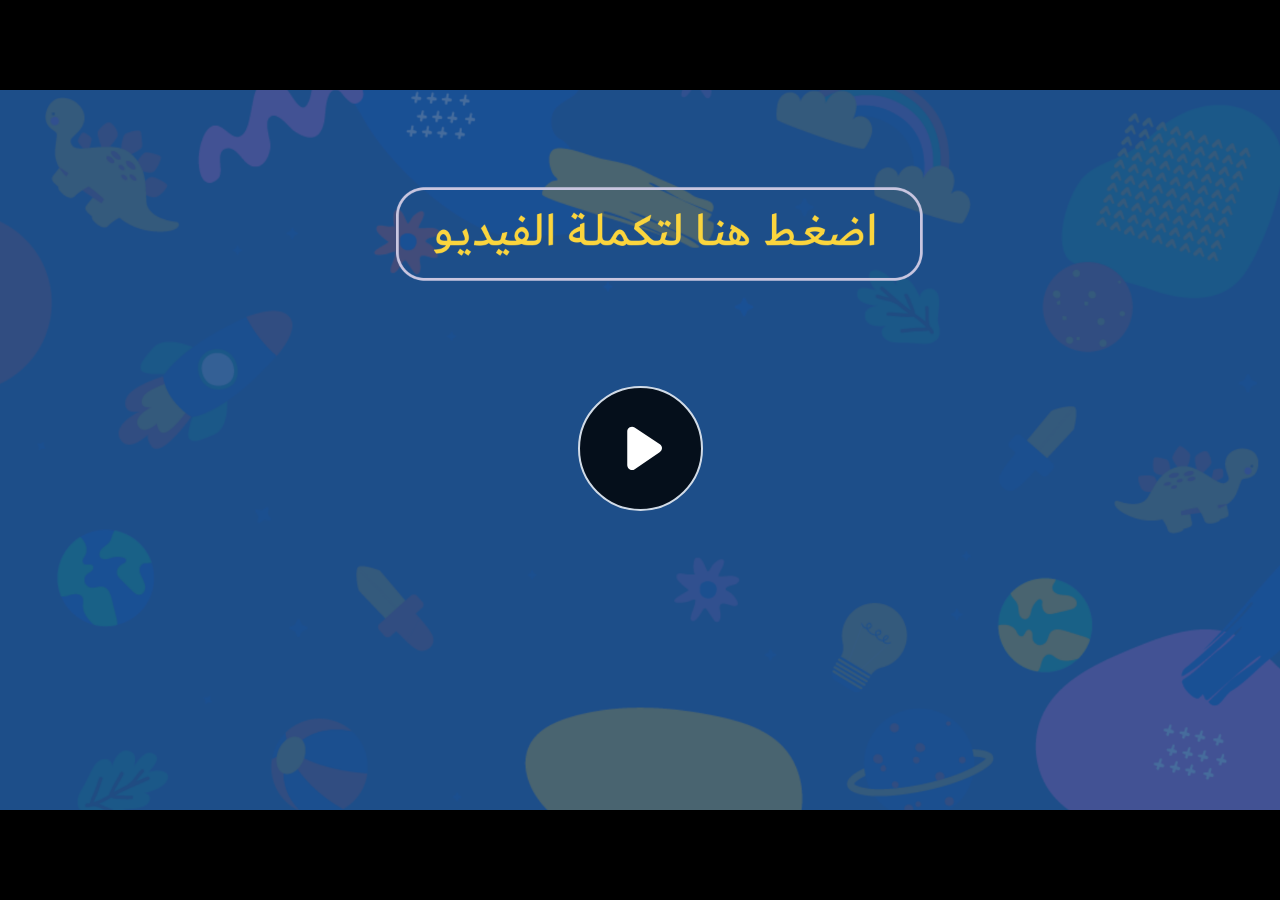
<file: index.html>
﻿<!doctype html>
<html lang="en-US">
<head>
  <meta charset="utf-8">
  <!-- Created using Storyline 360 - http://www.articulate.com  -->
  <!-- version: 3.71.29339.0 -->
  <title>EG.G5.SOC.SEM2.UC.T2.S2.2</title>
  <meta http-equiv="x-ua-compatible" content="IE=edge"/>
  <meta name="viewport" content="width=device-width,initial-scale=1,user-scalable=no,shrink-to-fit=no,minimal-ui"/>
  <meta name="apple-mobile-web-app-capable" content="yes"/>
  <style>
    html, body { height: 100%; padding: 0; margin: 0 }
    #app { height: 100%; width: 100%; }
  </style>

  <script>
    window.DS = {};
    window.globals = {
      DATA_PATH_BASE: '',
      HAS_FRAME: true,
      HAS_SLIDE: true,

      lmsPresent: false,
      tinCanPresent: false,
      cmi5Present: false,
      aoSupport: false,
      scale: 'noscale',
      captureRc: false,
      browserSize: 'optimal',
      bgColor: '#282828',
      features: 'AccessibleVideo,ConnectionMessages,FullScreenToggle,InsertSvgPicture,LayerPresentAsDialog,MultipleQuizTracking,UpdatedScrollingPanels,UpdatedThemeEditor',
      themeName: 'unified',
      preloaderColor: '#FFFFFF',
      suppressAnalytics: false,
      productChannel: 'stable',
      publishSource: 'storyline',
      aid: 'aid|5fe00366-bd0f-4aca-89fb-c2d0907009b6',
      cid: '0d5b164b-0d47-4486-ab31-a5a7c1ca3e93',
      playerVersion: '3.71.29339.0',
      publishTimestamp: '2023-04-05T11:44:20.6492394Z',
      maxIosVideoElements: 10,
      connectionSettings: { message: 'You%20are%20offline.%20Trying%20to%20reconnect...', useDarkTheme: false },

      
      parseParams: function(qs) {
        if (window.globals.parsedParams != null) {
          return window.globals.parsedParams;
        }
        qs = (qs || window.location.search.substr(1)).split('+').join(' ');
        var params = {},
            tokens,
            re = /[?&]?([^=]+)=([^&]*)/g;

        while (tokens = re.exec(qs)) {
          params[decodeURIComponent(tokens[1]).trim()] =
            decodeURIComponent(tokens[2]).trim();
        }
        window.globals.parsedParams = params;
        return params;
      }

    };
  </script>
  <script>
    var isIe11 = ('ActiveXObject' in window || window.MSBlobBuilder != null)
      && window.msCrypto != null && !window.ActiveXObject;
    if (isIe11) {
      window.globals.unsupportedBrowser = true;
      document.write(atob('[base64]'));
    }
  </script>
  
  <script>window.THREE = { };</script>
  
</head>
<body style="background: #282828" class="cs-HTML theme-unified">
  <!-- 360 -->
  <script>!function(e){var i=/iPhone/i,o=/iPod/i,n=/iPad/i,t=/(?=.*\bAndroid\b)(?=.*\bMobile\b)/i,d=/Android/i,s=/(?=.*\bAndroid\b)(?=.*\bSD4930UR\b)/i,b=/(?=.*\bAndroid\b)(?=.*\b(?:KFOT|KFTT|KFJWI|KFJWA|KFSOWI|KFTHWI|KFTHWA|KFAPWI|KFAPWA|KFARWI|KFASWI|KFSAWI|KFSAWA)\b)/i,r=/IEMobile/i,h=/(?=.*\bWindows\b)(?=.*\bARM\b)/i,a=/BlackBerry/i,l=/BB10/i,p=/Opera Mini/i,f=/(CriOS|Chrome)(?=.*\bMobile\b)/i,u=/(?=.*\bFirefox\b)(?=.*\bMobile\b)/i,c=new RegExp("(?:Nexus 7|BNTV250|Kindle Fire|Silk|GT-P1000)","i"),w=function(e,i){return e.test(i)},A=function(e){var A=e||navigator.userAgent,v=A.split("[FBAN");if(void 0!==v[1]&&(A=v[0]),this.apple={phone:w(i,A),ipod:w(o,A),tablet:!w(i,A)&&w(n,A),device:w(i,A)||w(o,A)||w(n,A)},this.amazon={phone:w(s,A),tablet:!w(s,A)&&w(b,A),device:w(s,A)||w(b,A)},this.android={phone:w(s,A)||w(t,A),tablet:!w(s,A)&&!w(t,A)&&(w(b,A)||w(d,A)),device:w(s,A)||w(b,A)||w(t,A)||w(d,A)},this.windows={phone:w(r,A),tablet:w(h,A),device:w(r,A)||w(h,A)},this.other={blackberry:w(a,A),blackberry10:w(l,A),opera:w(p,A),firefox:w(u,A),chrome:w(f,A),device:w(a,A)||w(l,A)||w(p,A)||w(u,A)||w(f,A)},this.seven_inch=w(c,A),this.any=this.apple.device||this.android.device||this.windows.device||this.other.device||this.seven_inch,this.phone=this.apple.phone||this.android.phone||this.windows.phone,this.tablet=this.apple.tablet||this.android.tablet||this.windows.tablet,"undefined"==typeof window)return this},v=function(){var e=new A;return e.Class=A,e};"undefined"!=typeof module&&module.exports&&"undefined"==typeof window?module.exports=A:"undefined"!=typeof module&&module.exports&&"undefined"!=typeof window?module.exports=v():"function"==typeof define&&define.amd?define("isMobile",[],e.isMobile=v()):e.isMobile=v()}(this);
    window.isMobile.apple.tablet = window.isMobile.apple.tablet ||
      (navigator.platform === 'MacIntel' && navigator.maxTouchPoints > 1);
    window.isMobile.apple.device = window.isMobile.apple.device || window.isMobile.apple.tablet;
    window.isMobile.tablet = window.isMobile.tablet || window.isMobile.apple.tablet;
    window.isMobile.any = window.isMobile.any || window.isMobile.apple.tablet;
  </script>

  <div id="focus-sink" tabindex="-1"></div>

  <div id="preso"></div>
  <script>
    (function() {

      var classTypes = [ 'desktop', 'mobile', 'phone', 'tablet' ];

      var addDeviceClasses = function(prefix, testObj) {
        var curr, i;
        for (i = 0; i < classTypes.length; i++) {
          curr = classTypes[i];
          if (testObj[curr]) {
            document.body.classList.add(prefix + curr);
          }
        }
      };

      var params = window.globals.parseParams(),
          isDevicePreview = params.devicepreview === '1',
          isPhoneOverride = params.deviceType === 'phone' || (isDevicePreview && params.phone == '1'),
          isTabletOverride = (params.deviceType === 'tablet' || isDevicePreview) && !isPhoneOverride,
          isMobileOverride = isPhoneOverride || isTabletOverride;

      var deviceView = {
        desktop: !window.isMobile.any && !isMobileOverride,
        mobile: window.isMobile.any || isMobileOverride,
        phone: isPhoneOverride || (window.isMobile.phone && !isTabletOverride),
        tablet: isTabletOverride || window.isMobile.tablet
      };

      window.globals.deviceView = deviceView;
      window.isMobile.desktop = !window.isMobile.any;
      window.isMobile.mobile = window.isMobile.any;

      addDeviceClasses('view-', deviceView);

    })();
  </script>
  
  <script src='story_content/user.js' type=text/javascript></script>
  <div class="slide-loader"></div>

  <script>
    var doc = document, loader = doc.body.querySelector('.slide-loader'); [ 1, 2, 3 ].forEach(function(n) { var d = doc.createElement('div'); d.style.backgroundColor = window.globals.preloaderColor; d.classList.add('mobile-loader-dot'); d.classList.add('dot' + n); loader.appendChild(d); });
  </script>

  <div class="mobile-load-title-overlay" style="display: none">
    <div class="mobile-load-title">EG.G5.SOC.SEM2.UC.T2.S2.2</div>
  </div>

  <div class="mobile-chrome-warning"></div>

  
<style>
  .warn-connection-dialog {
    display: none;
    background: transparent;
    pointer-events: none;
    position: fixed;
    left: 0;
    top: 0;
    width: 100%;
    height: 100%;
    z-index: 999;
  }

  .warn-connection-content {
    border-radius: 4px;
    background: white;
    border: 1px solid #E7E7E7;
    color: #333333;
    box-shadow: 0 2px 4px rgba(0, 0, 0, 0.25);
    transition: all 150ms ease-out;
    position: absolute;
    white-space: nowrap;
  }

  .view-phone.is-landscape .warn-connection-content {
    left: 23px;
    bottom: 23px;
  }

  .view-tablet.is-landscape .warn-connection-content {
    left: 50%;
    top: 20px;
    transform: translateX(-50%);
  }

  .is-portrait .warn-connection-content {
    transform: translate(-50%, calc(-100% - 15px));
  }

  .warn-connection-content p {
    display: inline-block;
    margin: 0 8px 0 0;
    line-height: 33px;
    font-size: 11px;
  }

  .warn-connection-content svg {
    position: relative;
    vertical-align: middle;
    margin: 0 2px 2px 8px;
  }

  .view-desktop .warn-connection-content {
    left: 1.5em;
    bottom: 1.5em;
  }

  .view-desktop .warn-connection-content p {
    font-size: 1.1em;
  }

  .is-offline .warn-connection-dialog {
    display: block;
  }

  .is-offline .cs-panel * {
    pointer-events: none !important;
  }

  .is-offline .cs-panel {
    pointer-events: all !important;
  }

  .is-offline #nav-controls * {
    pointer-events: none !important;
  }

  .is-offline #nav-controls {
    pointer-events: all !important;
  }
</style>

<div class="warn-connection-dialog">
  <div class="warn-connection-content">
    <svg width="17" height="15" viewBox="0 0 17 15" xmlns="http://www.w3.org/2000/svg">
      <path fill="#8F0000" stroke="white" d="M16.07,12.98 L15.88,12.23 L9.51,1.21 C8.97,0.26,7.6,0.26,7.06,1.21 L0.69,12.23 C0.15,13.16,0.81,14.36,1.91,14.36 H14.65 C15.47,14.36,16.05,13.7,16.07,12.98 Z"/>
      <path fill="white" stroke="white" d="M8.58,5.5 C8.35,5.28,8.5,5.35,8.21,5.32 C8.09,5.35,7.97,5.49,7.96,5.67 C7.97,5.79,7.98,5.92,7.98,6.04 L7.98,6.04 C7.99,6.17,8,6.31,8.01,6.43 L8.01,6.44 C8.03,6.92,8.06,7.41,8.09,7.9 L8.09,7.9 C8.12,8.39,8.14,8.88,8.17,9.37 C8.17,9.39,8.18,9.42,8.2,9.44 C8.23,9.46,8.25,9.47,8.28,9.47 C8.31,9.47,8.34,9.46,8.35,9.44 C8.37,9.43,8.38,9.4,8.39,9.35 L8.39,9.34 C8.39,9.24,8.4,9.15,8.4,9.05 L8.4,9.05 C8.41,8.96,8.41,8.86,8.42,8.75 C8.43,8.44,8.45,8.12,8.47,7.81 L8.47,7.81 C8.49,7.49,8.51,7.18,8.53,6.87 C8.55,6.46,8.56,6.05,8.59,5.64 L8.6,5.62 C8.6,5.57,8.59,5.53,8.58,5.5 L8.21,5.32 Z"/>
      <circle fill="white" stroke="white" cx="8.3" cy="11.35" r="0.3"/>
    </svg>
    <p>You are offline. Trying to reconnect...</p>
  </div>
</div>

<script>
  (function() {
    window.DS.connection = {
      warningShown: false,
      assets: {},
      loadingAssetGroup: false,
      retryDelay: 500
    };

    // @TODO this is POC code and can be cleaned up a bit more if we move forward
    // with the feature



    // The `window.globals.features` variable must be set in `webpack.dev.config` when testing locally - it is not enough
    // to have it in the data - but it must be set there as well.
    var useConnectionMessages = window.AbortController != null &&
      window.location.protocol != 'file:' &&
      window.globals.features.indexOf('ConnectionMessages') != -1;

    window.DS.connection.useConnectionMessages = useConnectionMessages

    var assetCount = 0;
    var checkLoadedId;
    var connectionSettings = window.globals.connectionSettings;

    if (useConnectionMessages && connectionSettings != null) {
      var contentEl = document.querySelector('.warn-connection-content');
      var messageEl = contentEl.querySelector('p')

      if (connectionSettings.useDarkTheme) {
        contentEl.style.borderColor = '#BABBBA';
        contentEl.style.backgroundColor = '#282828';
        contentEl.style.color = '#FFFFFF';
      }

      if (connectionSettings.message != null) {
        messageEl.textContent = window.decodeURIComponent(connectionSettings.message);
      }
    }

    function checkAssetsReady() {
      for (var i in DS.connection.assets) {
        if (!DS.connection.assets[i].success) {
          return false;
        }
      }
      return true;
    }

    function stopAssetGroup() {
      if (!useConnectionMessages) { return; }

      assetCount = 0;

      DS.connection.oldAssetGroup = DS.connection.assets;
      DS.connection.assets = {};
      DS.connection.loadingAssetGroup = false;
      clearInterval(checkLoadedId);
    }

    function startAssetGroup() {
      if (!useConnectionMessages) { return; }
      var ticks = 0;
      clearInterval(checkLoadedId);
      checkLoadedId = setInterval(function() {
        var loaded = 0;
        if (assetCount === 0 && loaded === 0) {
          clearInterval(checkLoadedId);
          return;
        }

        for (var i in DS.connection.assets) {
          if (DS.connection.assets[i].success) {
            loaded++;
          }
        }

        if (assetCount === loaded && checkAssetsReady()) {
          for (var i in DS.connection.assets) {
            if (DS.connection.assets[i].action) {
              DS.connection.assets[i].action();
            }
          }
          hideWarning();
          stopAssetGroup();
        }
      }, 100)
    }

    function requiredAsset(url, action, retry, type) {
      if (!useConnectionMessages) { return; }
      if (DS.connection.assets[url]) { return; }

      DS.connection.assets[url] = {
        success: false, action: action, retry: retry, type: type
      };
      assetCount = Object.keys(DS.connection.assets).length;
      if (!DS.connection.loadingAssetGroup) {
        startAssetGroup();
      }
      DS.connection.loadingAssetGroup = true;
    }

    function assetLoaded(url) {
      if (!useConnectionMessages) { return; }
      if (DS.connection.assets[url]) {
        DS.connection.assets[url].success = true;
      }
    }

    function assetFailed(url) {
      if (!useConnectionMessages) { return; }
      if (!DS.connection.assets[url]) {
        if (/\.js$/.test(url)) {
          setTimeout(function() {
            if (DS.connection.lastSlideLoaded != null) {
              DS.connection.lastSlideLoaded();
            }
          }, DS.connection.retryDelay);
        }
        return;
      }
      if (!DS.connection.warningShown) { showWarning(); }
      if (DS.connection.assets[url].retry) {
        setTimeout(function() {
          if (!DS.connection.assets[url].success) {
            DS.connection.assets[url].retry()
          }
        }, DS.connection.retryDelay);
      }
    }

    function hideWarning() {
      document.body.classList.remove('is-offline');
      DS.connection.warningShown = false;
    }
    DS.connection.hideWarning = hideWarning

    function showWarning(btn) {
      document.body.classList.add('is-offline')
      DS.connection.warningShown = true;
      updateWarningPosition();
    }

    function updateWarningPosition() {
      if (!DS.connection.warningShown) {
        return;
      }

      var isPortrait = document.body.classList.contains('is-portrait');
      var warningEl = document.querySelector('.warn-connection-content');

      if (isPortrait) {
        var slide = document.querySelector('.primary-slide');
        var slideRect = slide.getBoundingClientRect();

        warningEl.style.top = `${slideRect.top}px`
        warningEl.style.left = `${slideRect.left + slideRect.width / 2}px`
      } else {
        warningEl.style.top = null;
        warningEl.style.left = null;
      }

      window.requestAnimationFrame(updateWarningPosition);
    }

    // these will all be noops if the feature flag isn't set in
    // the data and `window.globals.features`
    DS.connection.requiredAsset = requiredAsset;
    DS.connection.assetLoaded = assetLoaded;
    DS.connection.assetFailed = assetFailed;
    DS.connection.stopAssetGroup = stopAssetGroup;
    DS.connection.startAssetGroup = startAssetGroup;
  })();
</script>


  <script>
    
    if (window.autoSpider && window.vInterfaceObject) {
      document.querySelector('.mobile-load-title-overlay').style.display = 'none';
    }
  </script>

  

  <link rel="stylesheet" href="html5/data/css/output.min.css" data-noprefix/>
</body>
<script src="html5/lib/scripts/bootstrapper.min.js"></script>
</html>
</file>
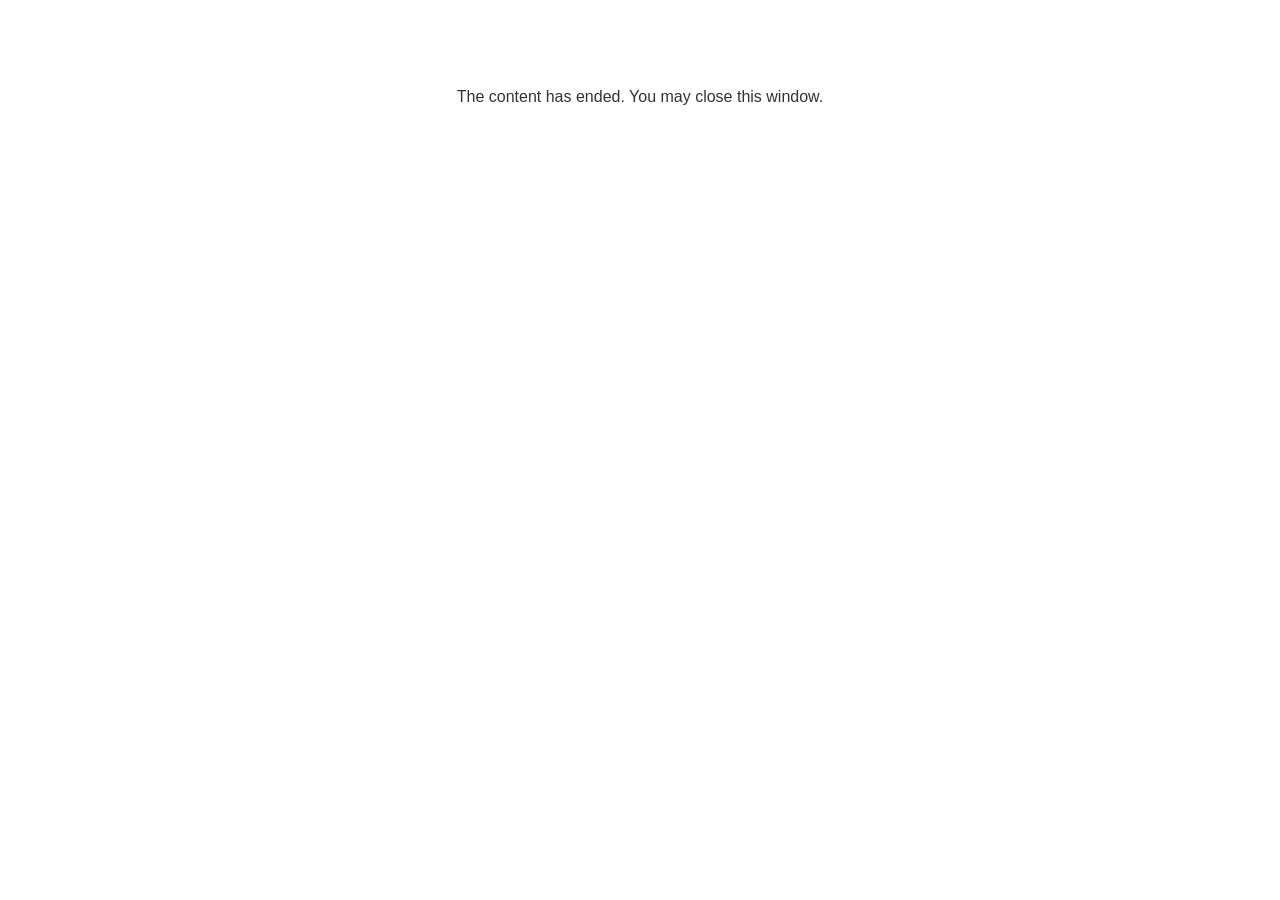
<file: lms/goodbye.html>
<!doctype html>
<html>
<body style="background-color: #ffffff;">

<p role="alert" style="color: #333333;font-family: Lato, articulate, tahoma, arial;font-size: medium;text-align: center;">
<br><br><br><br>
The content has ended. You may close this window.
</p>

</body>
</html>
</file>
<file: html5/data/css/output.min.css>
@font-face {
  font-family: 'LatoBold Charset1_ Bold713A1D14';
  src: url('[data-uri]');
  font-style: normal;
  font-weight: normal;
}
@font-face {
  font-family: 'Lato Charset1_ 5tWTyj2kEC7B688B';
  src: url('[data-uri]');
  font-style: normal;
  font-weight: normal;
}
@font-face {
  font-family: 'Dubai Charset1_ 6TkQgLg0CC43B5D';
  src: url('[data-uri]');
  font-style: normal;
  font-weight: normal;
}
@font-face {
  font-family: 'Dubai Medium Charset1_ 8D81BA8D';
  src: url('[data-uri]');
  font-style: normal;
  font-weight: normal;
}
@font-face {
  font-family: 'Dubai MediumBold ChBold00C99DD0';
  src: url('[data-uri]');
  font-style: normal;
  font-weight: normal;
}
@font-face {
  font-family: 'DubaiBold Charset1_BoldAF01879E';
  src: url('[data-uri]');
  font-style: normal;
  font-weight: normal;
}
@font-face {
  font-family: 'Dubai Charset0_v8wz5Y8k741D6E07';
  src: url('[data-uri]');
  font-style: normal;
  font-weight: normal;
}
@font-face {
  font-family: 'Dubai Medium Charset0_v389EBE1D';
  src: url('[data-uri]');
  font-style: normal;
  font-weight: normal;
}
@font-face {
  font-family: 'Dubai MediumBold ChBold9429EB4D';
  src: url('[data-uri]');
  font-style: normal;
  font-weight: normal;
}
@font-face {
  font-family: 'DubaiBold Charset0_BoldD2773439';
  src: url('[data-uri]');
  font-style: normal;
  font-weight: normal;
}
.cs-HTML {
  background: rgba(40, 40, 40, 1);
}
.cs-npnxnanbsnfns00000000001 .cs-infopanel  {
  box-shadow: 0 1px 0 rgba(0, 0, 0, 0);
  background: rgba(255, 255, 255, 1);
}
.cs-npnxnanbsnfns00000000001 .cs-infopanel .cs-link {
  color: rgba(186, 187, 186, 1);
}
.cs-npnxnanbsnfns00000000001 .cs-infopanel .cs-link:hover {
  color: rgba(255, 255, 255, 1);
}
.cs-npnxnanbsnfns00000000001 .cs-infopanel .cs-name {
  color: rgba(68, 68, 68, 1);
}
.cs-npnxnanbsnfns00000000001 .cs-infopanel .cs-title {
  color: rgba(153, 153, 153, 1);
}
.cs-npnxnanbsnfns00000000001 .cs-infopanelpopup  {
  box-shadow: 0 1px 0 rgba(0, 0, 0, 0);
  background: rgba(0, 0, 0, 0);
}
.cs-npnxnanbsnfns00000000001 .cs-infopanelpopup .cs-link {
  color: rgba(255, 0, 0, 1);
}
.cs-npnxnanbsnfns00000000001 .cs-infopanelpopup .cs-link:hover {
  color: rgba(255, 255, 255, 1);
}
.cs-npnxnanbsnfns00000000001 .cs-infopanelpopup .cs-name {
  color: rgba(255, 255, 255, 1);
}
.cs-npnxnanbsnfns00000000001 .cs-infopanelpopup .cs-bio {
  color: rgba(186, 187, 186, 1);
}
.cs-npnxnanbsnfns00000000001 .cs-timer  {
  color: rgba(186, 187, 186, 1);
}
.cs-npnxnanbsnfns00000000001 .cs-duration stop:first-child {
  stop-color: rgba(60, 60, 60, 1);
}
.cs-npnxnanbsnfns00000000001 .cs-duration stop:last-child {
  stop-color: rgba(60, 60, 60, 1);
}
.cs-npnxnanbsnfns00000000001 .cs-elapsed stop:first-child {
  stop-color: rgba(254, 227, 71, 1);
}
.cs-npnxnanbsnfns00000000001 .cs-elapsed stop:last-child {
  stop-color: rgba(254, 227, 71, 1);
}
.cs-npnxnanbsnfns00000000001 .cs-timer .cs-pie .cs-innerstroke {
  stroke: rgba(199, 199, 199, 1);
}
.cs-npnxnanbsnfns00000000001 .cs-timer .cs-pie .cs-innerborder {
  stroke: rgba(255, 255, 255, 1);
}
.cs-npnxnanbsnfns00000000001 .cs-window  {
  box-shadow: 0 8px 5px rgba(0, 0, 0, 0.2);
  border-color: rgba(49, 99, 0, 0);
  background: rgba(33, 33, 33, 1);
  color: rgba(248, 248, 248, 1);
}
.cs-npnxnanbsnfns00000000001 .cs-window .cs-diva {
  border-color: rgba(78, 78, 78, 1);
}
.cs-npnxnanbsnfns00000000001 .cs-window .cs-divb {
  border-color: rgba(78, 78, 78, 0);
}
.cs-npnxnanbsnfns00000000001 .cs-editor .cs-editor-slide {
  color: rgba(226, 226, 226, 1);
}
.cs-npnxnanbsnfns00000000001 .cs-editor .cs-editor-html {
  color: rgba(186, 187, 186, 1);
}
.cs-npnxnanbsnfns00000000001 .cs-editor .cs-editor-button {
  text-shadow: 0 1px 0 rgba(0, 0, 0, 0);
  color: rgba(255, 255, 255, 1);
  border-color: rgba(211, 211, 211, 1);
  background: rgba(34, 34, 34, 1);
}
.cs-npnxnanbsnfns00000000001 .cs-editor .cs-editor-button:hover {
  background: rgba(68, 68, 68, 1);
}
.cs-npnxnanbsnfns00000000001 .cs-editor .cs-editor-button:active {
  background: rgba(68, 68, 68, 1);
}
.cs-npnxnanbsnfns00000000001 .cs-listitem  {
  color: rgba(186, 187, 186, 1);
  border-color: none;
  border: 1px solid transparent;
}
.cs-npnxnanbsnfns00000000001 .cs-listitem:hover {
  background: rgba(255, 255, 255, 0.06);
  border-color: rgba(108, 108, 108, 1) !important;
  border-width: 1px;
  border-radius: 2px;
  border-style: solid;
  box-sizing: border-box;
}
.cs-npnxnanbsnfns00000000001 .cs-listitem.hover {
  background: rgba(255, 255, 255, 0.06);
  border-color: rgba(108, 108, 108, 1) !important;
  border-width: 1px;
  border-radius: 2px;
  border-style: solid;
  box-sizing: border-box;
}
.cs-npnxnanbsnfns00000000001 .cs-glossary  {
  color: rgba(186, 187, 186, 1);
}
.cs-npnxnanbsnfns00000000001 .cs-glossary .cs-scrolling-panel {
  background: rgba(0, 0, 0, 0);
}
.cs-npnxnanbsnfns00000000001 .cs-glossary .cs-term.cs-selected .cs-choice-list-trigger {
  color: rgba(255, 255, 255, 1);
  background: rgba(255, 255, 255, 1);
}
.cs-npnxnanbsnfns00000000001 .cs-glossary .cs-term.cs-selected .cs-choice-list-trigger:focus {
  color: rgba(255, 255, 255, 1);
  background: rgba(255, 255, 255, 1);
}
.cs-npnxnanbsnfns00000000001 .cs-glossary .cs-term:hover .cs-choice-list-trigger {
  background: rgba(186, 187, 186, 1);
}
.cs-npnxnanbsnfns00000000001 .cs-glossary .cs-term.hover .cs-choice-list-trigger {
  background: rgba(186, 187, 186, 1);
}
.cs-npnxnanbsnfns00000000001 .cs-glossary .cs-term .cs-choice-list-trigger:focus {
  background: rgba(186, 187, 186, 1);
}
.cs-npnxnanbsnfns00000000001 .cs-glossary .cs-diva {
  border-color: rgba(0, 0, 0, 0);
}
.cs-npnxnanbsnfns00000000001 .cs-glossary .cs-divb {
  border-color: rgba(0, 0, 0, 0);
}
.cs-npnxnanbsnfns00000000001 .cs-glossary .cs-divc {
  border-color: rgba(0, 0, 0, 0);
}
.cs-npnxnanbsnfns00000000001 .cs-glossary .cs-heading {
  color: rgba(248, 248, 248, 1);
  font-weight: 700;
}
.note-content p span {
  color: rgba(186, 187, 186, 1);
  line-height: 1.4em;
  font-size: 103.769%;
}
.cs-npnxnanbsnfns00000000001 .cs-resource .cs-separator {
  border-color: rgba(0, 0, 0, 0);
}
.cs-npnxnanbsnfns00000000001 .cs-outline  {
  color: rgba(45, 45, 45, 1);
}
.cs-npnxnanbsnfns00000000001 .cs-outline .cs-diva {
  border-color: rgba(0, 0, 0, 0);
}
.cs-npnxnanbsnfns00000000001 .cs-outline .cs-divb {
  border-color: rgba(0, 0, 0, 0);
}
.cs-npnxnanbsnfns00000000001 .cs-outline .cs-divc {
  border-color: rgba(0, 0, 0, 0);
}
.cs-npnxnanbsnfns00000000001 .cs-outline .cs-search-filter:hover {
  color: rgba(0, 0, 0, 0);
}
.cs-npnxnanbsnfns00000000001 .cs-outline .cs-search-filter.hover {
  color: rgba(0, 0, 0, 0);
}
.cs-npnxnanbsnfns00000000001 .cs-transcript  {
  color: rgba(255, 255, 255, 1);
}
.cs-npnxnanbsnfns00000000001 .cs-transcript .cs-div {
  border-color: rgba(0, 0, 0, 0);
}
.cs-npnxnanbsnfns00000000001 .cs-tabs:not(.topmenu-item) {
  color: rgba(248, 248, 248, 1);
}
.cs-npnxnanbsnfns00000000001 .cs-tabs .cs-inner-button:not(.topmenu-item) {
  text-shadow: 0 1px 0 rgba(0, 0, 0, 0);
}
.cs-npnxnanbsnfns00000000001 .cs-tabs:hover:not(.topmenu-item) {
  color: rgba(248, 248, 248, 1);
}
.cs-npnxnanbsnfns00000000001 .cs-tabs.cs-selected {
  background: rgba(0, 0, 0, 0);
  color: rgba(248, 248, 248, 1);
}
.cs-npnxnanbsnfns00000000001 .cs-seekcontrol  {
  background: rgba(0, 0, 0, 0);
  border-color: rgba(0, 0, 0, 0);
}
.cs-npnxnanbsnfns00000000001 .cs-seekcontrol .cs-button:hover .cs-icon {
  fill: rgba(255, 255, 255, 1);
}
.cs-npnxnanbsnfns00000000001 .cs-seekcontrol .cs-button.hover .cs-icon {
  fill: rgba(255, 255, 255, 1);
}
.cs-npnxnanbsnfns00000000001 .cs-seekcontrol .cs-button .cs-icon-shadow {
  fill: rgba(0, 0, 0, 0);
}
.cs-npnxnanbsnfns00000000001 .cs-seekcontrol .cs-button .cs-icon {
  fill: rgba(180, 180, 180, 1);
}
.cs-npnxnanbsnfns00000000001 .cs-seekcontrol .cs-seek .cs-fill {
  background: rgba(255, 255, 255, 0.6);
}
.cs-npnxnanbsnfns00000000001 .cs-seekcontrol .cs-seek {
  background: rgba(108, 108, 108, 1);
  border-color: rgba(0, 0, 0, 0);
}
.cs-npnxnanbsnfns00000000001 .cs-searchinput .cs-input {
  color: rgba(186, 187, 186, 1);
  border-color: rgba(0, 0, 0, 0);
  background: rgba(255, 255, 255, 0.06);
}
.cs-npnxnanbsnfns00000000001 .cs-searchinput .cs-input:focus {
  color: rgba(248, 248, 248, 1);
  background: rgba(41, 41, 41, 1);
}
.cs-npnxnanbsnfns00000000001 .cs-searchinput .cs-input:hover {
  box-shadow: inset 0 0 1px 0 rgba(69, 126, 19, 0);
}
.cs-npnxnanbsnfns00000000001 .cs-searchinput .cs-input.hover {
  box-shadow: inset 0 0 1px 0 rgba(69, 126, 19, 0);
}
.cs-npnxnanbsnfns00000000001 .cs-searchinput .cs-button .cs-icon {
  fill: rgba(186, 187, 186, 1);
}
.cs-npnxnanbsnfns00000000001 .cs-searchinput .cs-button:hover {
  fill: rgba(63, 133, 0, 1);
}
.cs-npnxnanbsnfns00000000001 .cs-searchinput .cs-button.hover {
  fill: rgba(63, 133, 0, 1);
}
.cs-npnxnanbsnfns00000000001 .cs-menu  {
  box-shadow: 0 1px 0 rgba(0, 0, 0, 0);
  background: rgba(33, 33, 33, 1);
}
.cs-npnxnanbsnfns00000000001 .cs-topmenu-item.active .cs-tab {
  background: rgba(33, 33, 33, 1);
}
.cs-npnxnanbsnfns00000000001 .cs-logo  {
  box-shadow: 0 1px 0 rgba(37, 75, 0, 1);
  background: rgba(255, 255, 255, 0);
}
.cs-npnxnanbsnfns00000000001 .cs-checkbox  {
  color: rgba(255, 255, 255, 1);
}
.cs-npnxnanbsnfns00000000001 .cs-checkbox:hover {
  border-color: rgba(175, 221, 130, 1);
}
.cs-npnxnanbsnfns00000000001 .cs-checkbox.hover {
  border-color: rgba(175, 221, 130, 1);
}
.cs-npnxnanbsnfns00000000001 .cs-checkbox .cs-box {
  color: rgba(255, 255, 255, 1);
  border-color: rgba(42, 83, 0, 1);
}
.cs-npnxnanbsnfns00000000001 .cs-checkbox .cs-box:checked::after {
  color: rgba(43, 196, 0, 1);
}
.cs-npnxnanbsnfns00000000001 .cs-button  {
  text-shadow: 0 1px 0 rgba(0, 0, 0, 0);
  color: rgba(186, 187, 186, 1);
  border-color: rgba(0, 0, 0, 0);
  background: rgba(0, 0, 0, 0);
  box-shadow: 0 1px 0 rgba(0, 0, 0, 0);
}
.cs-npnxnanbsnfns00000000001 .cs-button .cs-icon {
  fill: rgba(186, 187, 186, 1);
}
.cs-npnxnanbsnfns00000000001 .cs-button .cs-icon-shadow {
  fill: rgba(0, 0, 0, 0);
}
.cs-npnxnanbsnfns00000000001 .cs-button:hover {
  background: rgba(248, 248, 248, 1);
}
.cs-npnxnanbsnfns00000000001 .cs-button.hover {
  background: rgba(248, 248, 248, 1);
}
.cs-npnxnanbsnfns00000000001 .cs-button:active {
  background: rgba(0, 0, 0, 0);
}
.cs-npnxnanbsnfns00000000001 .cs-button.cs-disabled:hover {
  background: rgba(0, 0, 0, 0);
}
.cs-npnxnanbsnfns00000000001 .cs-button.cs-disabled.hover {
  background: rgba(0, 0, 0, 0);
}
.cs-npnxnanbsnfns00000000001 .cs-button.cs-disabled:active {
  background: rgba(0, 0, 0, 0);
}
.cs-npnxnanbsnfns00000000001 .cs-button.cs-volume:hover {
  background: rgba(0, 0, 0, 0);
}
.cs-npnxnanbsnfns00000000001 .cs-button.cs-volume.hover {
  background: rgba(0, 0, 0, 0);
}
.cs-npnxnanbsnfns00000000001 .cs-button.cs-volume:active {
  background: rgba(0, 0, 0, 0);
}
.cs-npnxnanbsnfns00000000001.cs-base  {
  color: rgba(186, 187, 186, 1);
  border-color: rgba(40, 40, 40, 1);
  background: rgba(40, 40, 40, 1);
}
.cs-npnxnanbsnfns00000000001.cs-base .cs-separator .cs-diva {
  background: rgba(69, 69, 69, 1);
}
.cs-npnxnanbsnfns00000000001.cs-base .cs-separator .cs-divb {
  background: rgba(0, 0, 0, 0);
}
.cs-npnxnanbsnfns00000000001.cs-base .cs-topmenu-item.active .cs-tab {
  border-color: rgba(69, 69, 69, 1);
}
.cs-npnxnanbsnfns00000000001.cs-base .cs-topmenu-item.active .cs-panel {
  border-color: rgba(69, 69, 69, 1);
}
.cs-npnxnanbsnfns00000000001.cs-base .cs-left {
  background: rgba(33, 33, 33, 1);
}
.cs-npnxnanbsnfns00000000001.cs-base .cs-area-primary .cs-slide-container {
  background: rgba(40, 40, 40, 1);
}
.cs-npnxnanbsnfns00000000001.cs-base.cs-custom-theme .cs-brandhighlight-bg {
  background: rgba(79, 189, 244, 1) !important;
}
.cs-npnxnanbsnfns00000000001.cs-base.cs-custom-theme .cs-brandhighlight-secondary-bg {
  background: rgba(255, 255, 255, 1) !important;
}
.cs-npnxnanbsnfns00000000001.cs-base.cs-custom-theme .cs-brandhighlight-border {
  border-color: rgba(79, 189, 244, 1) !important;
}
.cs-npnxnanbsnfns00000000001.cs-base.cs-custom-theme .cs-brandhighlight-text {
  color: rgba(79, 189, 244, 1) !important;
}
.cs-npnxnanbsnfns00000000001.cs-base.cs-custom-theme .cs-brandhighlight-fill {
  fill: rgba(79, 189, 244, 1) !important;
}
.cs-npnxnanbsnfns00000000001.cs-base.cs-custom-theme .cs-listitem.cs-selected {
  background-color: rgba(255, 255, 255, 0.06) !important;
}
.cs-npnxnanbsnfns00000000001 .cs-volume::-moz-range-thumb {
  border-color: rgba(43, 85, 0, 1);
  box-shadow: inset 0 0 1px 0 rgba(43, 85, 0, 1);
  background: rgba(255, 255, 255, 1);
}
.cs-npnxnanbsnfns00000000001 .cs-volume::-ms-thumb {
  border-color: rgba(43, 85, 0, 1);
  box-shadow: inset 0 0 1px 0 rgba(43, 85, 0, 1);
  background: rgba(255, 255, 255, 1);
}
.cs-npnxnanbsnfns00000000001 .cs-volume::-webkit-slider-thumb {
  border-color: rgba(43, 85, 0, 1);
  box-shadow: inset 0 0 1px 0 rgba(43, 85, 0, 1);
  background: rgba(255, 255, 255, 1);
}
.cs-npnxnanbsnfns00000000001 .cs-volume::-moz-range-track {
  border-color: rgba(66, 140, 1, 1);
  background: rgba(108, 108, 108, 1);
}
.cs-npnxnanbsnfns00000000001 .cs-volume::-ms-track {
  border-color: rgba(66, 140, 1, 1);
  background: rgba(108, 108, 108, 1);
}
.cs-npnxnanbsnfns00000000001 .cs-volume::-webkit-slider-runnable-track {
  border-color: rgba(66, 140, 1, 1);
  background: rgba(108, 108, 108, 1);
}
body.show-focus .tab-focus-box {
  box-shadow: 0 0 0 1px rgba(255, 255, 0, 1), 0 0 0 3px rgba(0, 32, 96, 1), 0 0 5px 5px rgba(255, 255, 0, 1);
  border-color: transparent;
  outline: 2px transparent solid;
}
.skipnav {
  box-shadow: 0 0 0 1px rgba(255, 255, 0, 1), 0 0 0 3px rgba(0, 32, 96, 1), 0 0 5px 5px rgba(255, 255, 0, 1);
  border-color: transparent;
  outline: 2px transparent solid;
}
.cs-npnxnanbsnfns00000000001 .cs-listitem:hover {
  color: none;
}
.cs-npnxnanbsnfns00000000001 .cs-listitem.hover {
  color: none;
}
.cs-npnxnanbsnfns00000000001 .cs-listitem.cs-viewed {
  color: #BABBBA;
}
.cs-npnxnanbsnfns00000000001 .cs-listitem {
  color: #BABBBA;
}
.cs-npnxnanbsnfns00000000001 .cs-listitem:hover .cs-icon-carrot * {
  fill: none;
}
.cs-npnxnanbsnfns00000000001 .cs-listitem.hover .cs-icon-carrot * {
  fill: none;
}
.cs-npnxnanbsnfns00000000001 .cs-listitem .cs-icon-carrot {
  color: none;
  top: calc(3px);
}
.cs-npnxnanbsnfns00000000001 .cs-listitem .cs-icon-carrot .cs-shadow {
  color: #F8F8F8;
}
.cs-npnxnanbsnfns00000000001 .item-collapsible .is-scene {
  color: #F8F8F8 !important;
  font-weight: 700;
}
.cs-npnxnanbsnfns00000000001 .is-scene .cs-icon-carrot * {
  color: #F8F8F8 !important;
  font-weight: 700;
}
.cs-npnxnanbsnfns00000000001 .is-scene:not(.outline-links-collapse) > a {
  color: #F8F8F8;
}
.cs-npnxnanbsnfns00000000001 .is-scene:not(.outline-links-collapse) .cs-icon-carrot * {
  fill: none !important;
  color: #F8F8F8 !important;
}
.cs-npnxnanbsnfns00000000001 .tabs, .cs-npnxnanbsnfns00000000001 .cs-logo {
  border-bottom: 1px solid rgba(108, 108, 108, 1);
}
.cs-npnxnanbsnfns00000000001 .area-secondary-wrapper:after {
  background-image: url('[data-uri]');
  background-size: 100%;
}
.cs-npnxnanbsnfns00000000001 .panel-footer {
  background: #212121;
}
.cs-npnxnanbsnfns00000000001 #outline-search {
  background: rgba(255, 255, 255, 0.06);
  border-color: rgba(108, 108, 108, 1);
  border-width: 1px;
  border-style: solid;
}
.cs-npnxnanbsnfns00000000001 .topmenu-panel #outline-search {
  background: #545454;
}
.cs-npnxnanbsnfns00000000001 .search-icon circle, .cs-npnxnanbsnfns00000000001 .search-icon path {
  stroke: #BABBBA;
}
.cs-npnxnanbsnfns00000000001 #outline-search input[type   =search] {
  color: #F8F8F8;
}
.cs-npnxnanbsnfns00000000001 #outline-search ::-webkit-input-placeholder {
  color: #BABBBA !important;
}
.cs-npnxnanbsnfns00000000001 #outline-search :-ms-input-placeholder {
  color: #BABBBA !important;
}
.cs-npnxnanbsnfns00000000001 #outline-search ::-moz-placeholder {
  color: #BABBBA !important;
  opacity: 1;
}
.cs-npnxnanbsnfns00000000001 .cs-topmenu-item.active, body:not(.is-touchable-tablet) .cs-npnxnanbsnfns00000000001 .cs-topmenu-item:hover {
  color: #F8F8F8;
}
.cs-npnxnanbsnfns00000000001 .cs-topmenu-item.button-tapped {
  color: #F8F8F8;
}
.cs-npnxnanbsnfns00000000001 .cs-topmenu-item.active .cs-tab, .cs-npnxnanbsnfns00000000001 .cs-topmenu-item .cs-tab {
  background: transparent !important;
  border: none !important;
}
.cs-npnxnanbsnfns00000000001 .top-tabs-drop-icon div {
  background: #BABBBA;
}
.cs-npnxnanbsnfns00000000001 .cs-panel.topmenu-panel .panel-content, .cs-npnxnanbsnfns00000000001 .top-tabs-drop {
  background: #212121;
}
.cs-npnxnanbsnfns00000000001 .cs-topmenu-item.active .cs-panel {
  background: #212121;
}
.cs-npnxnanbsnfns00000000001 .cs-menu.topmenu-panel, .cs-npnxnanbsnfns00000000001 .top-tabs-drop {
  border: 1px solid rgba(69, 69, 69, 1) !important;
  border-radius: 3px;
}
.cs-npnxnanbsnfns00000000001 .resources .resources-list a:hover {
  background: rgba(255, 255, 255, 0.06);
}
body:not(.is-touchable-tablet) .cs-npnxnanbsnfns00000000001 .resources .resources-list a:hover {
  background: rgba(255, 255, 255, 0.06);
}
.cs-npnxnanbsnfns00000000001 .resources .resources-list a.hover {
  background: rgba(255, 255, 255, 0.06);
}
body:not(.is-touchable-tablet) .cs-npnxnanbsnfns00000000001 .resources .resources-list a.hover {
  background: rgba(255, 255, 255, 0.06);
}
.cs-npnxnanbsnfns00000000001 .resources .resources-list a.button-tapped {
  background: rgba(255, 255, 255, 0.06);
}
.cs-npnxnanbsnfns00000000001 .cs-icon path, .cs-npnxnanbsnfns00000000001 .cs-icon rect, .cs-npnxnanbsnfns00000000001 .cs-icon polygon, .cs-npnxnanbsnfns00000000001 .menu-icon-wrapper.menu-icon-wrapper-hover path {
  fill: #BABBBA;
}
.cs-npnxnanbsnfns00000000001 .cs-icon .icon-stroke-only {
  fill: none !important;
  stroke: #BABBBA !important;
}
body:not(.is-touchable-tablet) .cs-npnxnanbsnfns00000000001 .cs-button:hover .cs-icon path, body:not(.is-touchable-tablet) .cs-npnxnanbsnfns00000000001 .cs-button:hover .cs-icon rect, body:not(.is-touchable-tablet) .cs-npnxnanbsnfns00000000001 .cs-button:hover .cs-icon polygon {
  fill: #F8F8F8;
}
body:not(.is-touchable-tablet) .cs-npnxnanbsnfns00000000001 .cs-tabs:hover .search-icon circle, body:not(.is-touchable-tablet) .cs-npnxnanbsnfns00000000001 .cs-tabs:hover .search-icon path {
  stroke: #F8F8F8;
}
.cs-npnxnanbsnfns00000000001 .cs-button.button-tapped .cs-icon path, .cs-npnxnanbsnfns00000000001 .cs-button.button-tapped .cs-icon rect, .cs-npnxnanbsnfns00000000001 .cs-button.button-tapped .cs-icon polygon {
  fill: #F8F8F8;
}
body:not(.is-touchable-tablet) .cs-npnxnanbsnfns00000000001 .cs-button:hover .cs-icon .icon-stroke-only {
  fill: none !important;
  stroke: #F8F8F8 !important;
}
.cs-npnxnanbsnfns00000000001 .cs-button:button-tapped .cs-icon .icon-stroke-only {
  fill: none !important;
  stroke: #F8F8F8 !important;
}
.cs-npnxnanbsnfns00000000001 .menu-icon-wrapper.menu-icon-wrapper-hover svg path {
  fill: #F8F8F8;
}
.floating-sidebar:not(.sidebar-closed) .cs-npnxnanbsnfns00000000001 #hamburger .menu-icon-wrapper svg path {
  fill: #BABBBA;
}
.floating-sidebar:not(.sidebar-closed) .cs-npnxnanbsnfns00000000001 #hamburger .menu-icon-wrapper.menu-icon-wrapper-hover svg path {
  fill: #F8F8F8;
}
.cs-npnxnanbsnfns00000000001 .volume .btn:before {
  background-image: url('[data-uri]');
}
.cs-npnxnanbsnfns00000000001 .volume-track {
  background: #6C6C6C;
}
.cs-npnxnanbsnfns00000000001 .volume-icon circle {
  stroke: #BABBBA;
}
.cs-npnxnanbsnfns00000000001 .cs-settings > .settings-panel {
  background: #212121;
  border: 1px solid rgba(69, 69, 69, 1) !important;
  border-radius: 3px;
}
.cs-npnxnanbsnfns00000000001 .cs-settings > .panel-down-arrow {
  fill: #212121;
}
.cs-npnxnanbsnfns00000000001 .switch-toggle .border {
  stroke: #7C7C7C;
}
.cs-npnxnanbsnfns00000000001 .switch-toggle .thumb-off .thumb {
  fill: #A2A2A2;
}
.cs-npnxnanbsnfns00000000001 .switch-toggle .thumb-on .track {
  fill: rgba(79, 189, 244, 1);
}
.cs-npnxnanbsnfns00000000001 .switch-toggle .thumb-off .track {
  fill: rgba(255, 255, 255, 0.1);
}
.cs-npnxnanbsnfns00000000001 .switch-label {
  color: #BABBBA;
}
.cs-npnxnanbsnfns00000000001 .cs-panel .scrollarea-btn:after {
  background: rgba(179, 180, 179, 0.75);
}
.scrollarea-scrollbar:hover .scrollarea-btn:after, .scrollarea-scrollbar.highlight-scrollbar .scrollarea-btn:after {
  background: rgba(179, 180, 179, 0.75);
}
.floating-sidebar .sidebar-overlay {
  background: rgba(0, 0, 0, 0.85);
}
.cs-npnxnanbsnfns00000000001 .overlay-message {
  background: rgba(0, 0, 0, 0.85);
}
.cs-npnxnanbsnfns00000000001 .top-ui-bg, .cs-npnxnanbsnfns00000000001 .bottom-ui-bg, .cs-npnxnanbsnfns00000000001 .right-ui-bg, .cs-npnxnanbsnfns00000000001 .left-ui-bg {
  background: rgba(40, 40, 40, 0.8);
}
.cs-npnxnanbsnfns00000000001 .circle-progress-bg {
  fill: #282828;
}
.cs-npnxnanbsnfns00000000001 .circle-progress-well {
  fill: #6C6C6C;
}
.cs-npnxnanbsnfns00000000001 .circle-progress-pie {
  stroke: #6C6C6C;
}
.cs-npnxnanbsnfns00000000001 .lightbox .option-pane {
  background: rgba(40, 40, 40, 0.8);
}
.cs-npnxnanbsnfns00000000001 .lightbox .option-pane:before {
  background: #282828;
}
.cs-npnxnanbsnfns00000000001 .message-window {
  background: #212121;
  border: 1px solid rgba(255, 255, 255, 1) !important;
  border-radius: 3px;
}
.cs-npnxnanbsnfns00000000001 .message-window-header p, .cs-npnxnanbsnfns00000000001 .message-window-text {
  color: #F8F8F8;
}
.cs-npnxnanbsnfns00000000001 .message-window-header p {
  border-bottom: 1px solid rgba(255, 255, 255, 1);
}
.cs-npnxnanbsnfns00000000001 .message-window button.slide-object-button {
  border: 1px solid rgba(255, 255, 255, 1) !important;
}
.cs-npnxnanbsnfns00000000001 .message-window button.slide-object-button:hover {
  background: rgba(255, 255, 255, 0.06) !important;
}
.message-window .slide-object-button tspan, .message-window .slide-object-button-text tspan {
  fill: #F8F8F8 !important;
}
body:not(.is-touchable-tablet) .cs-npnxnanbsnfns00000000001 .cs-button:hover .text {
  color: #F8F8F8;
}
.cs-npnxnanbsnfns00000000001 .cs-button.button-tapped .text {
  color: #F8F8F8;
}
.cs-npnxnanbsnfns00000000001.cs-base {
  background: #282828;
}
.cs-npnxnanbsnfns00000000001 .cs-menu {
  background: transparent;
}
.cs-npnxnanbsnfns00000000001 .progress-bar .progress-bar-fill:after {
  background: #FFFFFF !important;
}
.cs-npnxnanbsnfns00000000001 .volume-dot {
  background: #FFFFFF !important;
}
.fn-npnxnanbsnfns00000000001 {
  font-family: 'Lato22AB4CAF';
  -webkit-font-variant-ligatures: no-common-ligatures;
  font-variant-ligatures: no-common-ligatures;
}
.fn-pxabnsnfns00000000001 {
  font-family: 'Lato22AB4CAF';
  -webkit-font-variant-ligatures: no-common-ligatures;
  font-variant-ligatures: no-common-ligatures;
}
.fn-npxnabnsnfns00000000001 {
  font-family: 'Lato22AB4CAF';
  -webkit-font-variant-ligatures: no-common-ligatures;
  font-variant-ligatures: no-common-ligatures;
}
.fn-npnxnanbnsnfns00000000001 {
  font-family: 'Lato22AB4CAF';
  -webkit-font-variant-ligatures: no-common-ligatures;
  font-variant-ligatures: no-common-ligatures;
}
.fn-pxabnsnfns00000000000 {
  font-family: 'Lato22AB4CAF';
  -webkit-font-variant-ligatures: no-common-ligatures;
  font-variant-ligatures: no-common-ligatures;
}
@font-face {
  font-family: 'Lato22AB4CAF';
  src: url('[data-uri]');
  font-style: normal;
  font-weight: bold;
}
@font-face {
  font-family: 'Lato22AB4CAF';
  src: url('[data-uri]');
  font-style: normal;
  font-weight: normal;
}
.cs-InvalidPromptSlide .cs-5skTxFs8QI7-InvalidPromptSlide-btn0 {
  color: rgba(255, 255, 255, 1);
  border-color: rgba(211, 211, 211, 1);
  background: rgba(34, 34, 34, 1);
  text-shadow: 0 1px 0 rgba(0, 0, 0, 0);
}
.cs-InvalidPromptSlide .cs-5skTxFs8QI7-InvalidPromptSlide-btn0 .cs-html {
  color: rgba(186, 187, 186, 1);
}
.cs-InvalidPromptSlide .cs-5skTxFs8QI7-InvalidPromptSlide-btn0 .cs-slide {
  border-color: rgba(226, 226, 226, 1);
}
.cs-InvalidPromptSlide .cs-5skTxFs8QI7-InvalidPromptSlide-btn0:hover {
  background: rgba(68, 68, 68, 1);
}
.cs-InvalidPromptSlide .cs-5skTxFs8QI7-InvalidPromptSlide-btn0:active {
  background: rgba(68, 68, 68, 1);
}
.cs-PrintPromptSlide .cs-5skTxFs8QI7-PrintPromptSlide-btn0 {
  color: rgba(255, 255, 255, 1);
  border-color: rgba(211, 211, 211, 1);
  background: rgba(34, 34, 34, 1);
  text-shadow: 0 1px 0 rgba(0, 0, 0, 0);
}
.cs-PrintPromptSlide .cs-5skTxFs8QI7-PrintPromptSlide-btn0 .cs-html {
  color: rgba(186, 187, 186, 1);
}
.cs-PrintPromptSlide .cs-5skTxFs8QI7-PrintPromptSlide-btn0 .cs-slide {
  border-color: rgba(226, 226, 226, 1);
}
.cs-PrintPromptSlide .cs-5skTxFs8QI7-PrintPromptSlide-btn0:hover {
  background: rgba(68, 68, 68, 1);
}
.cs-PrintPromptSlide .cs-5skTxFs8QI7-PrintPromptSlide-btn0:active {
  background: rgba(68, 68, 68, 1);
}
.cs-ScrollPromptSlide .cs-5skTxFs8QI7-ScrollPromptSlide-btn0 {
  color: rgba(255, 255, 255, 1);
  border-color: rgba(211, 211, 211, 1);
  background: rgba(34, 34, 34, 1);
  text-shadow: 0 1px 0 rgba(0, 0, 0, 0);
}
.cs-ScrollPromptSlide .cs-5skTxFs8QI7-ScrollPromptSlide-btn0 .cs-html {
  color: rgba(186, 187, 186, 1);
}
.cs-ScrollPromptSlide .cs-5skTxFs8QI7-ScrollPromptSlide-btn0 .cs-slide {
  border-color: rgba(226, 226, 226, 1);
}
.cs-ScrollPromptSlide .cs-5skTxFs8QI7-ScrollPromptSlide-btn0:hover {
  background: rgba(68, 68, 68, 1);
}
.cs-ScrollPromptSlide .cs-5skTxFs8QI7-ScrollPromptSlide-btn0:active {
  background: rgba(68, 68, 68, 1);
}
.cs-ResumePromptSlide .cs-5skTxFs8QI7-ResumePromptSlide-btn0 {
  color: rgba(255, 255, 255, 1);
  border-color: rgba(211, 211, 211, 1);
  background: rgba(34, 34, 34, 1);
  text-shadow: 0 1px 0 rgba(0, 0, 0, 0);
}
.cs-ResumePromptSlide .cs-5skTxFs8QI7-ResumePromptSlide-btn0 .cs-html {
  color: rgba(186, 187, 186, 1);
}
.cs-ResumePromptSlide .cs-5skTxFs8QI7-ResumePromptSlide-btn0 .cs-slide {
  border-color: rgba(226, 226, 226, 1);
}
.cs-ResumePromptSlide .cs-5skTxFs8QI7-ResumePromptSlide-btn0:hover {
  background: rgba(68, 68, 68, 1);
}
.cs-ResumePromptSlide .cs-5skTxFs8QI7-ResumePromptSlide-btn0:active {
  background: rgba(68, 68, 68, 1);
}
.cs-ResumePromptSlide .cs-5skTxFs8QI7-ResumePromptSlide-btn1 {
  color: rgba(255, 255, 255, 1);
  border-color: rgba(211, 211, 211, 1);
  background: rgba(34, 34, 34, 1);
  text-shadow: 0 1px 0 rgba(0, 0, 0, 0);
}
.cs-ResumePromptSlide .cs-5skTxFs8QI7-ResumePromptSlide-btn1 .cs-html {
  color: rgba(186, 187, 186, 1);
}
.cs-ResumePromptSlide .cs-5skTxFs8QI7-ResumePromptSlide-btn1 .cs-slide {
  border-color: rgba(226, 226, 226, 1);
}
.cs-ResumePromptSlide .cs-5skTxFs8QI7-ResumePromptSlide-btn1:hover {
  background: rgba(68, 68, 68, 1);
}
.cs-ResumePromptSlide .cs-5skTxFs8QI7-ResumePromptSlide-btn1:active {
  background: rgba(68, 68, 68, 1);
}
.cs-ExternalInterfaceErrorSlide .cs-buttonOK {
  color: rgba(255, 255, 255, 1);
  border-color: rgba(211, 211, 211, 1);
  background: rgba(34, 34, 34, 1);
  text-shadow: 0 1px 0 rgba(0, 0, 0, 0);
}
.cs-ExternalInterfaceErrorSlide .cs-buttonOK .cs-html {
  color: rgba(186, 187, 186, 1);
}
.cs-ExternalInterfaceErrorSlide .cs-buttonOK .cs-slide {
  border-color: rgba(226, 226, 226, 1);
}
.cs-ExternalInterfaceErrorSlide .cs-buttonOK:hover {
  background: rgba(68, 68, 68, 1);
}
.cs-ExternalInterfaceErrorSlide .cs-buttonOK:active {
  background: rgba(68, 68, 68, 1);
}
</file>
